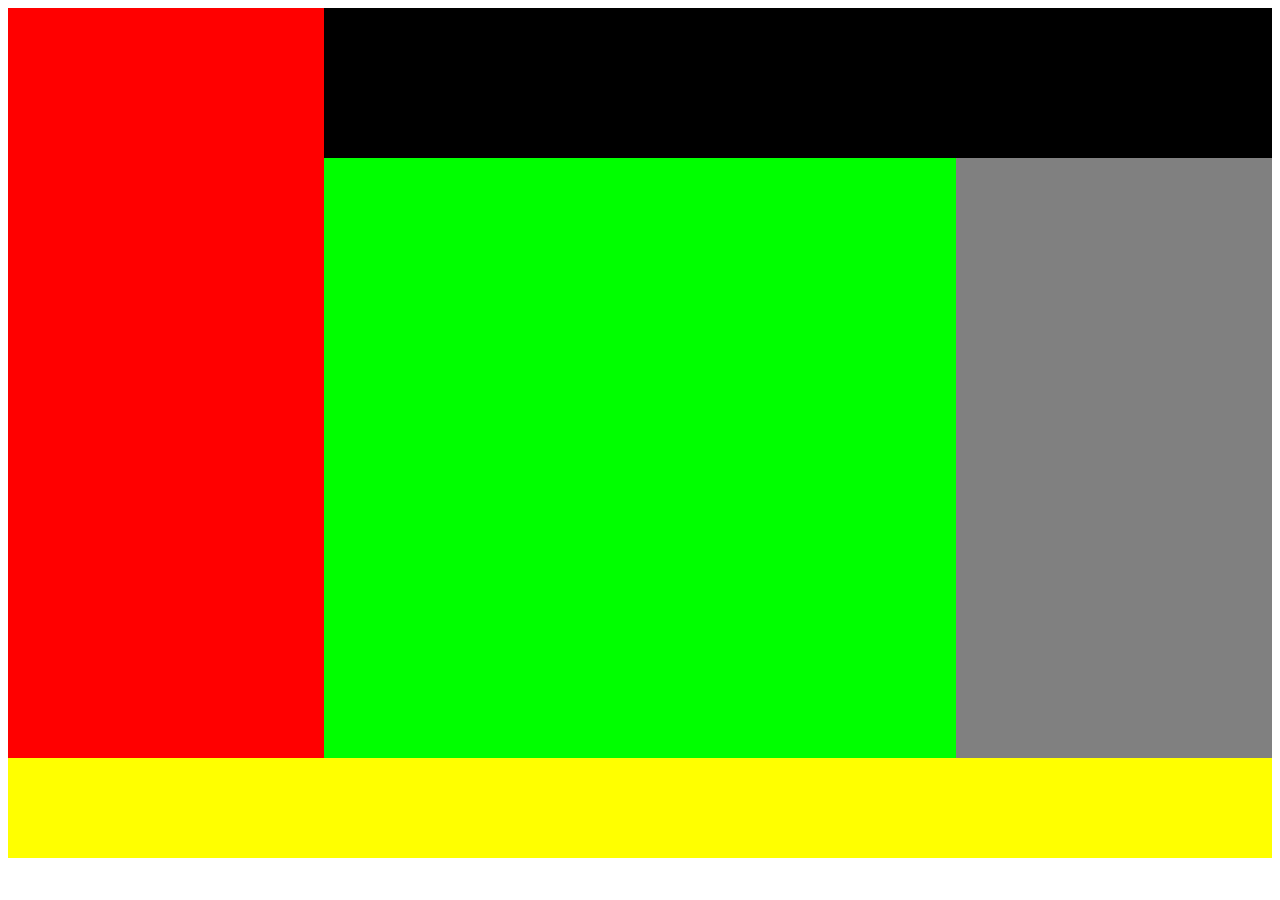
<file: index.html>
<!DOCTYPE html>
<html lang="PL">
<head>
    <meta charset="UTF-8">
    <meta name="viewport" content="width=device-width, initial-scale=1.0">
    <title>Document</title>
    <link rel="stylesheet" href="styl.css">
</head>
<body>
<div id="lewa"></div>
<header></header>
<div id="srodek"></div>
<div id="prawa"></div>
<footer></footer>
</body>
</html>
</file>
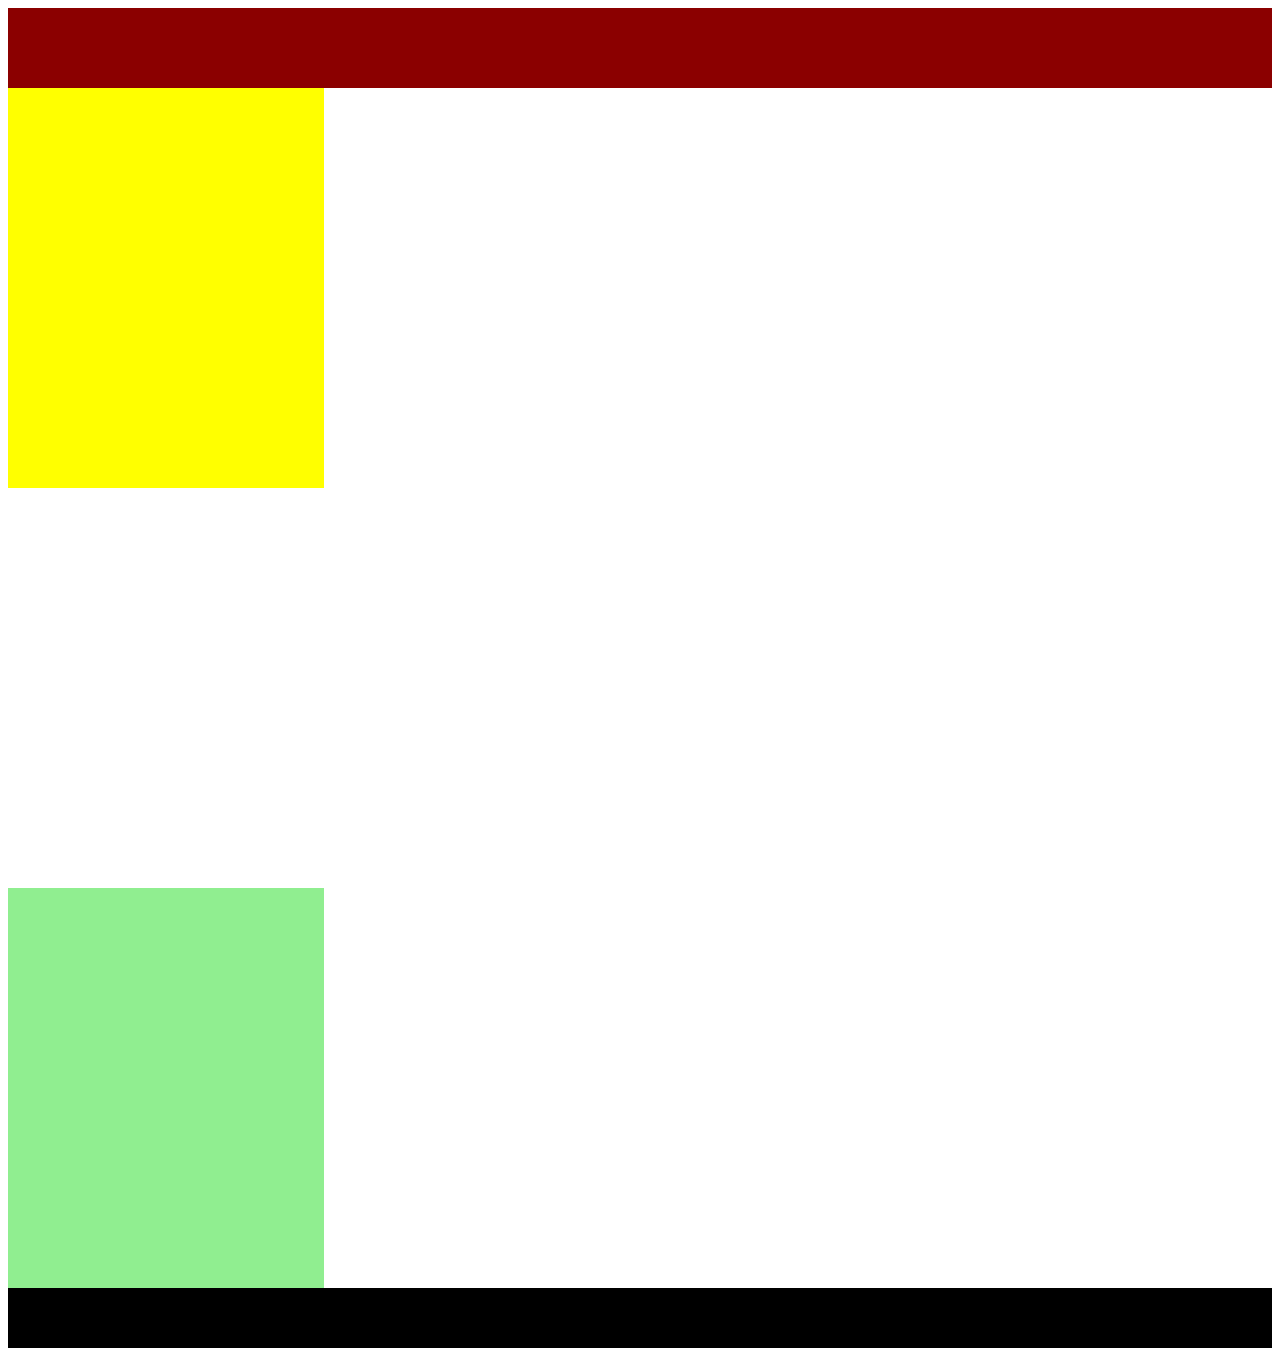
<file: zadanie 5/index.html>
<!DOCTYPE html>
<html lang="en">
<head>
    <meta charset="UTF-8">
    <meta name="viewport" content="width=device-width, initial-scale=1.0">
    <title>Document</title>
    <link rel="stylesheet" href="styl.css">
</head>
<body>
    <header></header>
    <nav></nav>
    <main></main>
    <aside></aside>
    <footer></footer>
    
</body>
</html>
</file>
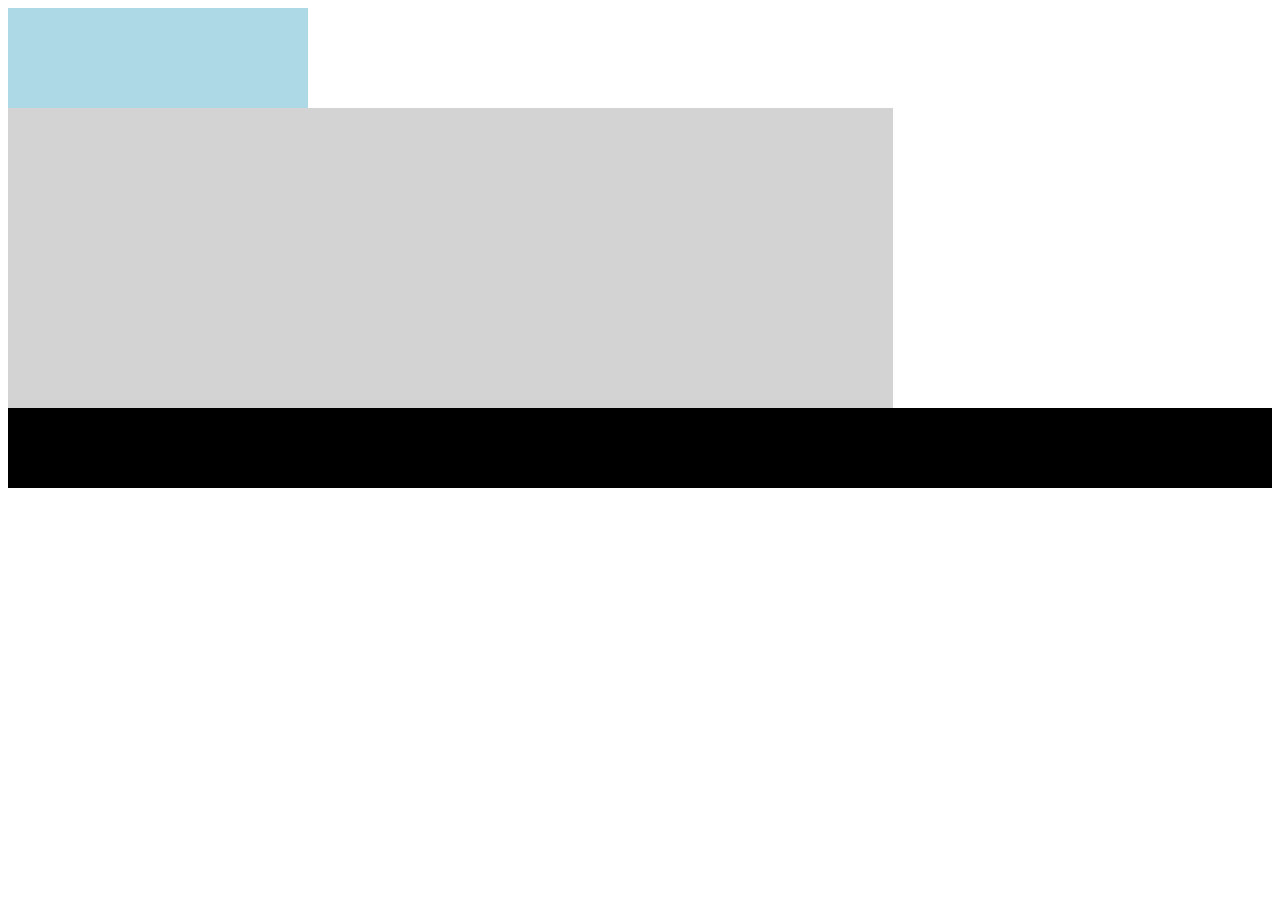
<file: index2.html>
<!DOCTYPE html>
<html lang="PL">
<head>
    <meta charset="UTF-8">
    <meta name="viewport" content="width=device-width, initial-scale=1.0">
    <title>Document</title>
    <link rel="stylesheet" href="styl2.css">
</head>
<body>
<header></header>
<nav></nav>
<footer></footer>

</body>
</html>
</file>
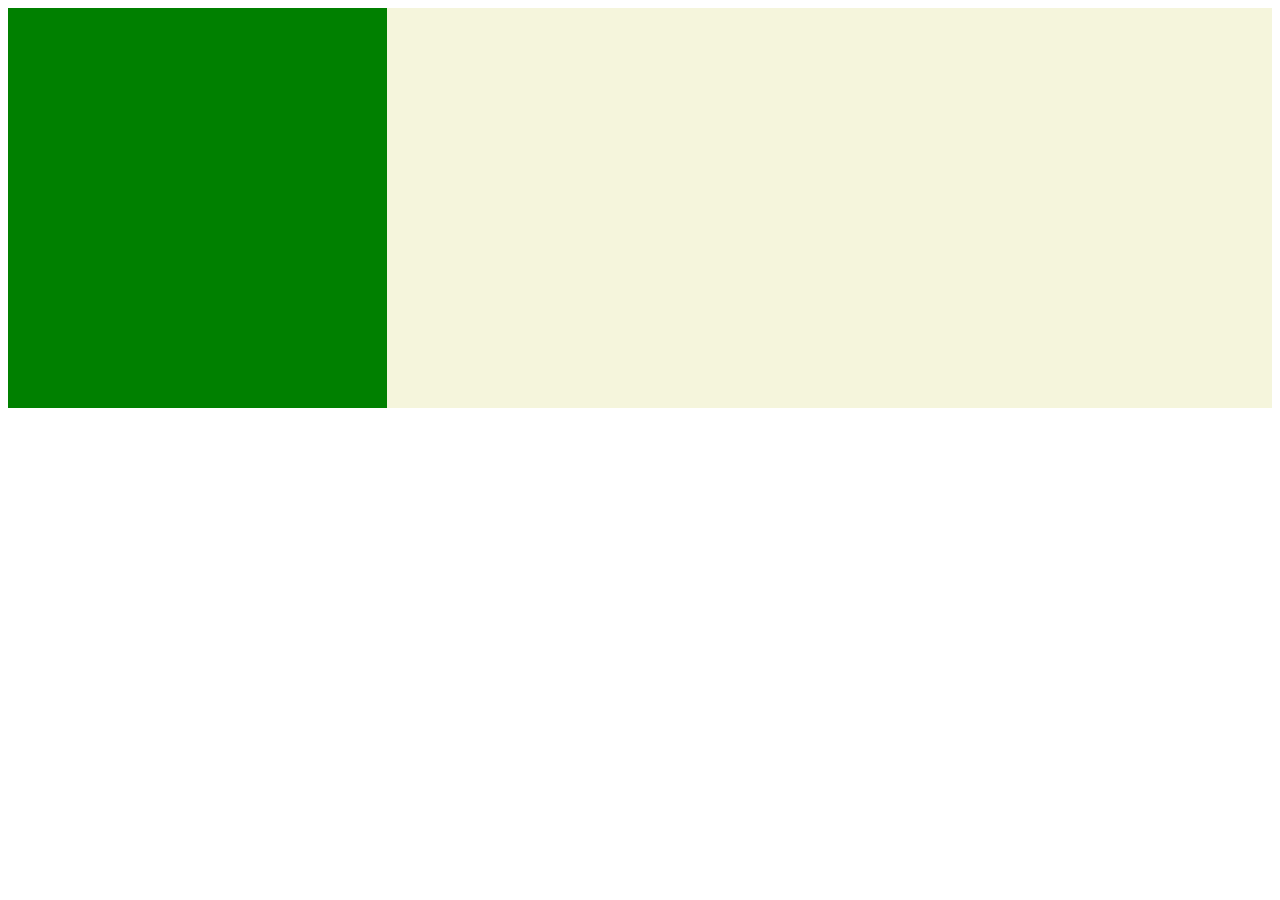
<file: index3.html>
<!DOCTYPE html>
<html lang="PL">
<head>
    <meta charset="UTF-8">
    <meta name="viewport" content="width=device-width, initial-scale=1.0">
    <title>Document</title>
    <link rel="stylesheet" href="styl3.css">
</head>
<body>
    <main></main>
    <nav></nav>
    
</body>
</html>
</file>
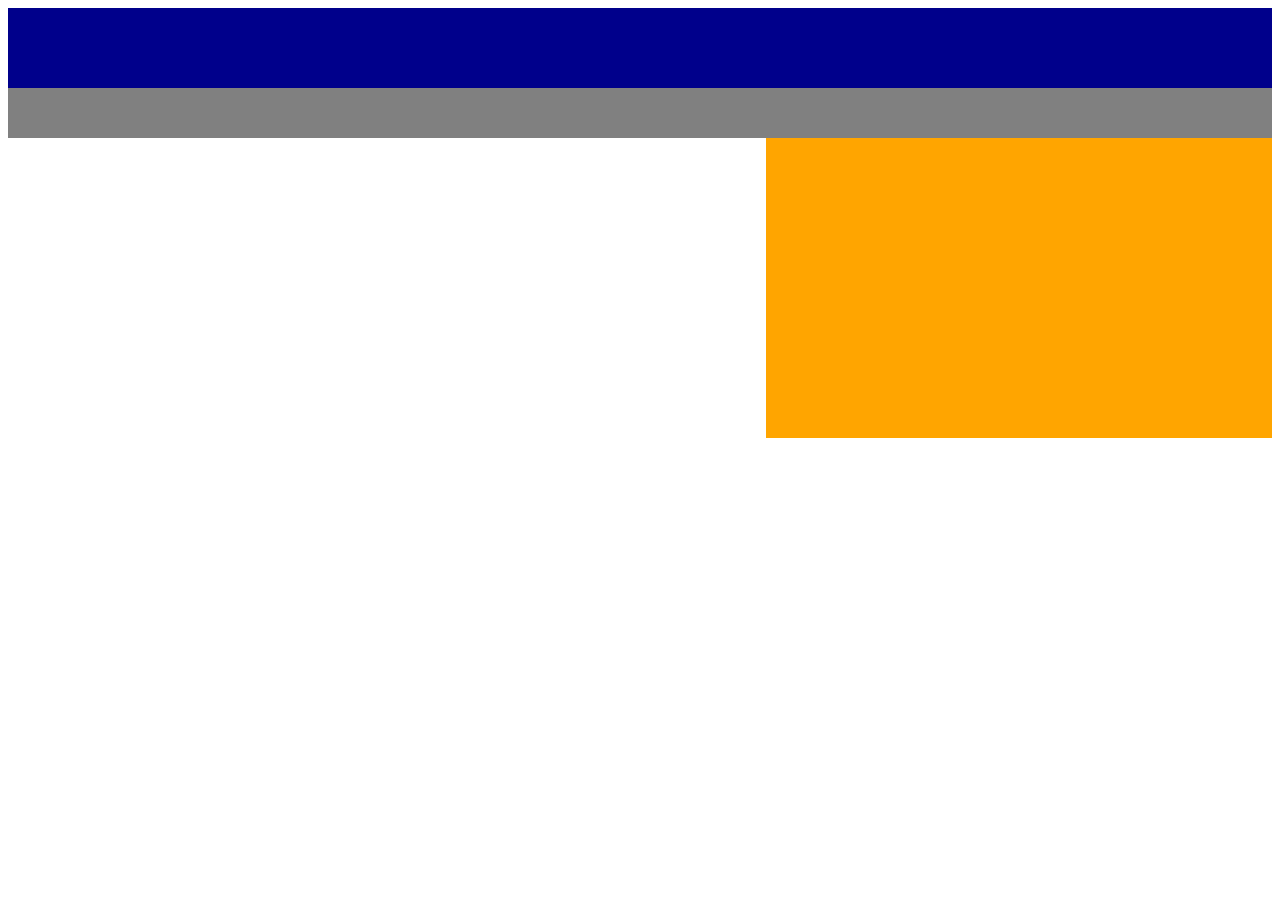
<file: index4.html>
<!DOCTYPE html>
<html lang="PL">
<head>
    <meta charset="UTF-8">
    <meta name="viewport" content="width=device-width, initial-scale=1.0">
    <title>Document</title>
    <link rel="stylesheet" href="styl4.css">
</head>
<body>
    <header></header>
    <nav></nav>
    <main></main>
    <aside></aside>
</body>
</html>
</file>
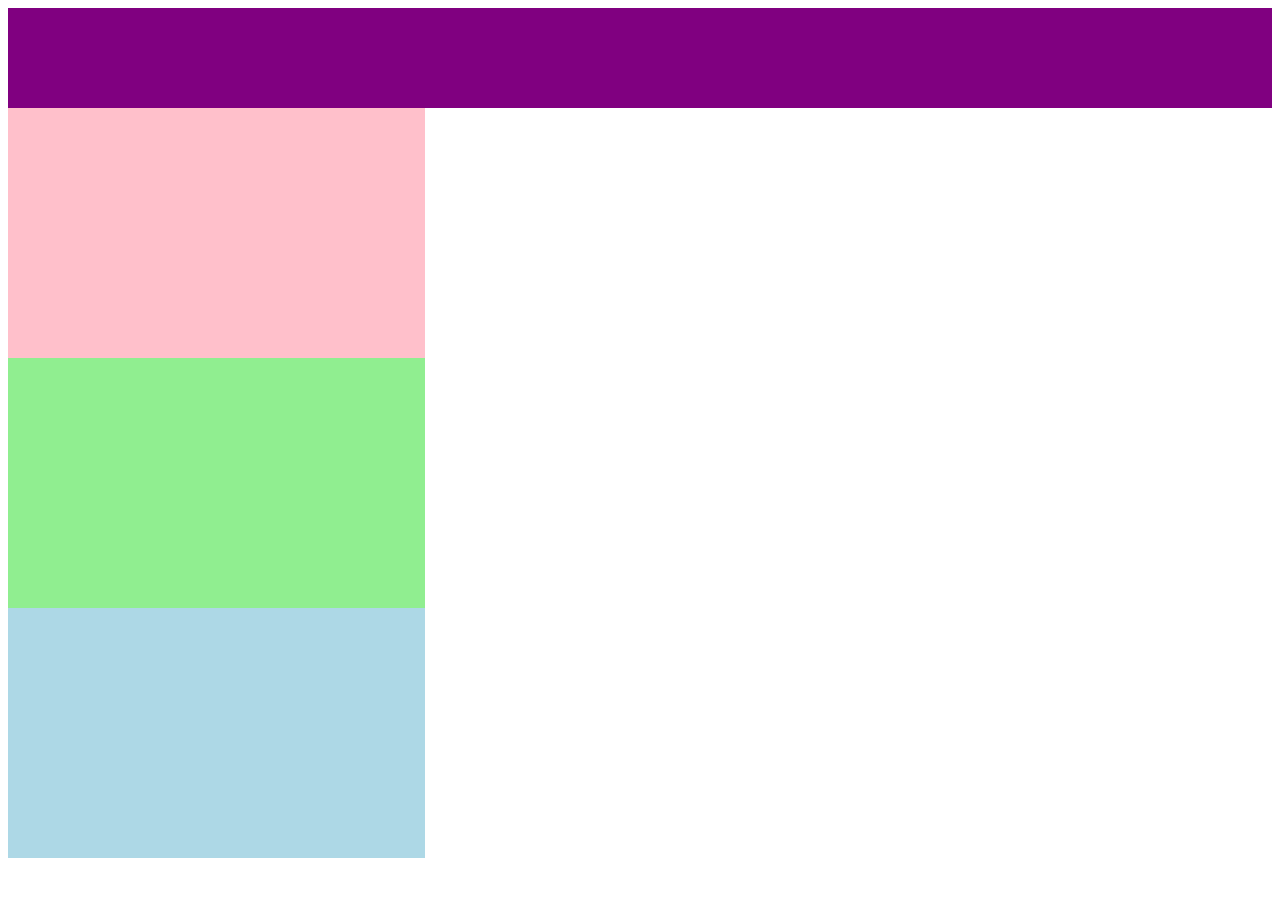
<file: zadanie 4/index5.html>
<!DOCTYPE html>
<html lang="en">
<head>
    <meta charset="UTF-8">
    <meta name="viewport" content="width=device-width, initial-scale=1.0">
    <title>Document</title>
    <link rel="stylesheet" href="styl5.css">
</head>
<body>
    <header></header>
    <main></main>
    <section></section>
    <article></article>


</body>
</html>
</file>
<file: styl.css>
#lewa {
    height: 750px;
    width: 25%;
    background-color: rgb(255, 0, 0);
    float: left;
}

header {
    height: 150px;
    width: 75%;
    background-color: black;
    float: left;
}

#prawa {
    height: 600px;
    width: 25%;
    background-color: grey;
    float: right;
}

#srodek {
    height: 600px;
    width: 50%;
    background-color: lime;
    float: left;
    
}

footer {
    background-color: yellow;
    height: 100px;
    clear: both;
}
</file>
<file: zadanie 5/styl.css>
header{
    height: 80px;
    background-color: darkred;
}

nav{
    width: 25%;
    height: 400px;
    background-color: yellow;
}

main{
    width: 50%;
    height: 400px;
    background-color: white;
}

aside{
    width: 25%;
    height: 400px;
    background-color: lightgreen;
}

footer{
    height: 60px;
    background-color: black;
}
</file>
<file: styl2.css>
header{
    height: 100px;
    width: 300px;
    background-color: lightblue;
}

nav{
    width: 70%;
    height: 300px;
    background-color: lightgrey;
}

footer{
    height: 80px;
    background-color: black;
}
</file>
<file: styl3.css>
main{
    width: 30%;
    height: 400px;
    background-color: green;
    float: left;
}

nav{
    width: 70%;
    height: 400px;
    background-color: beige;
    float: right;
}
</file>
<file: styl4.css>
header{
    height: 80px;
    background-color: darkblue;

}

nav{
    height: 50px;
    background-color: grey;
}

main{
    height: 300px;
    width: 60%;
    background-color: white;
    float: left;
}

aside{
    height: 300px;
    width: 40%;
    background-color: orange;
    float: right;
}
</file>
<file: zadanie 4/styl5.css>
header{
    height: 100px;
    background-color: purple
}

main {
    height: 250px;
    width: 33%;
    background-color: pink;
}
section {
    height: 250px;
    width: 33%;
    background-color: lightgreen;
}

article {
    height: 250px;
    width: 33%;
    background-color: lightblue;
}
</file>
